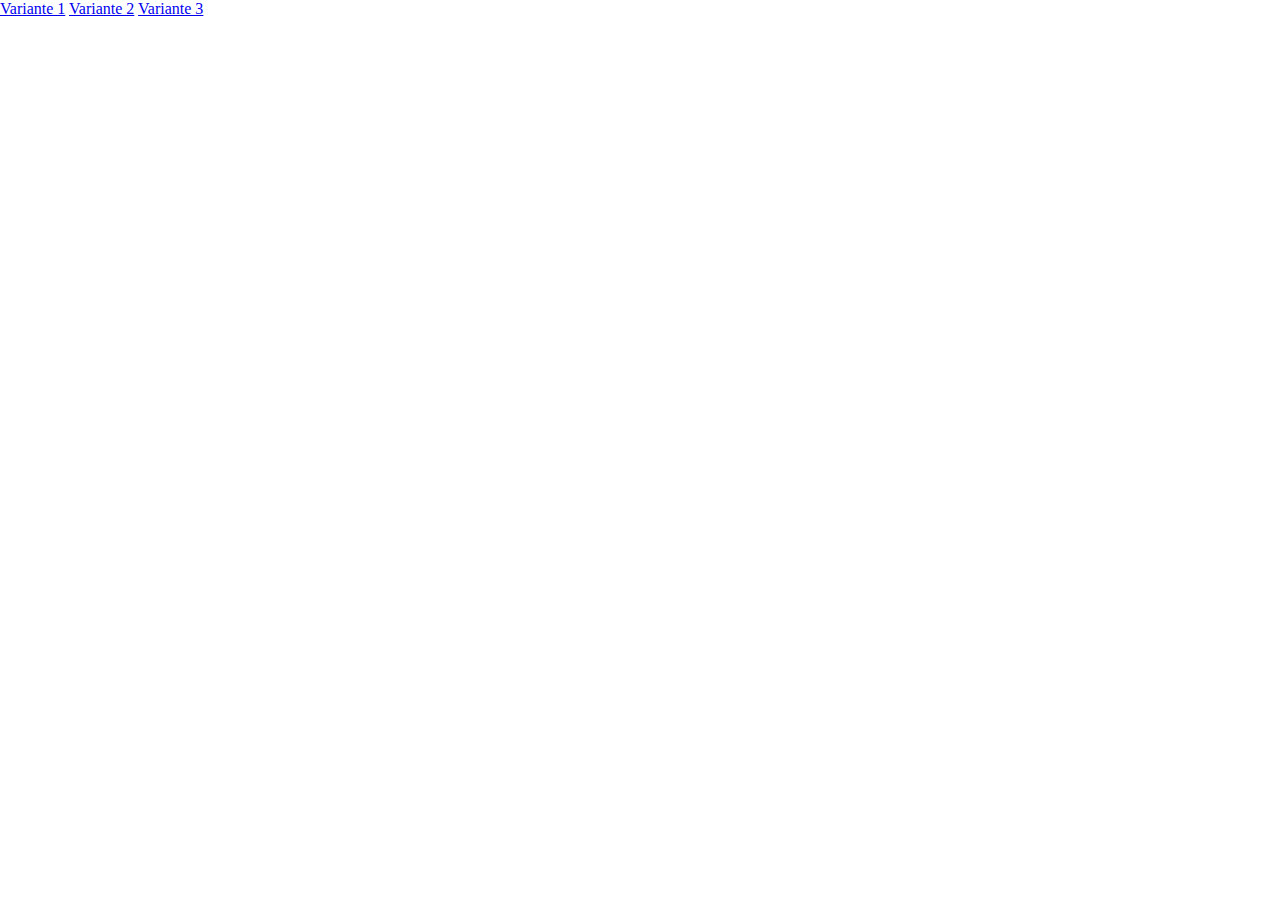
<file: index.html>
<!DOCTYPE html>
<html lang="en">
  <head>
    <meta charset="utf-8" />
    <meta name="viewport" content="width=device-width, initial-scale=1.0" />
    <link rel="stylesheet" type="text/css" href="style.css">
    <title>Johannas Parametric Abschlussprojekt</title>
  </head>

  <body>
        <a href="/Variante1/v1.html">Variante 1</a>
        <a href="/Variante2/v2.html">Variante 2</a>
        <a href="/Variante3/v3.html">Variante 3</a>
  </body>
</html>
</file>
<file: style.css>
html, body {
    margin: 0;
    padding: 0;
  }
</file>
